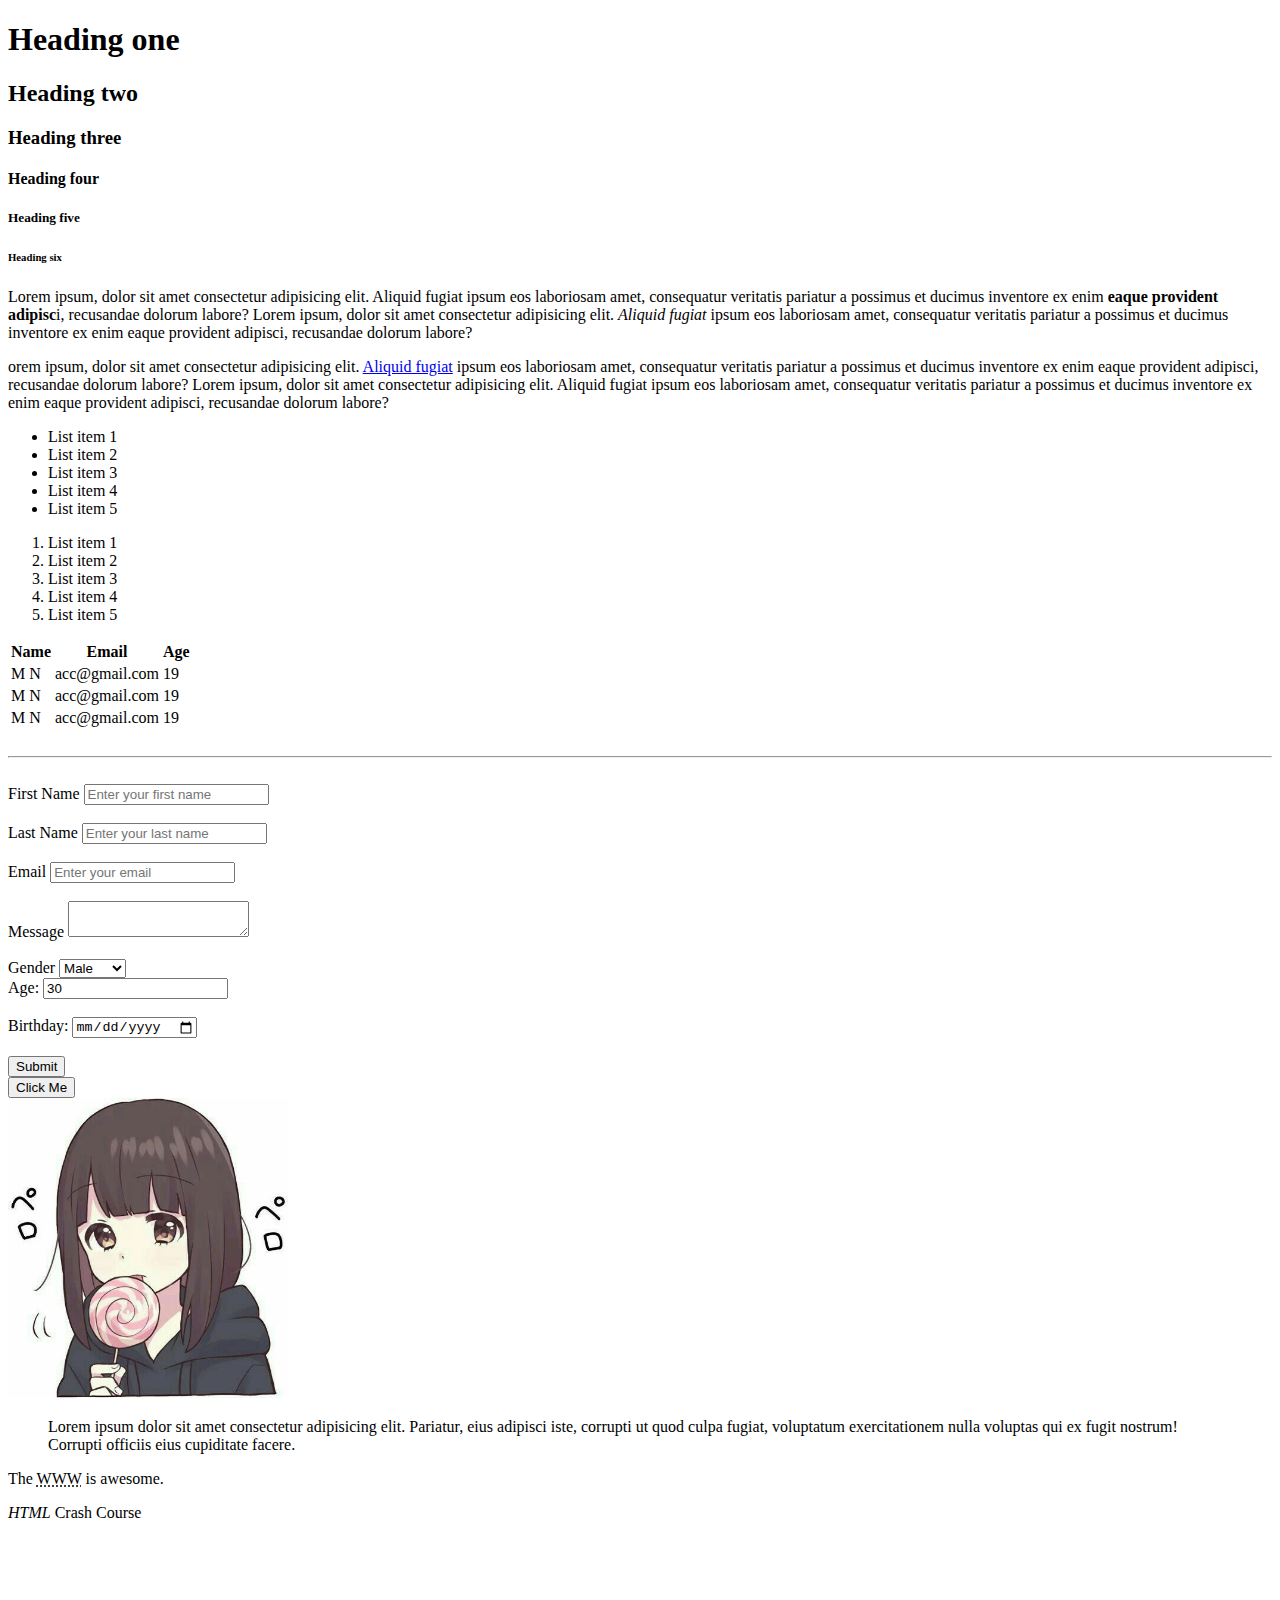
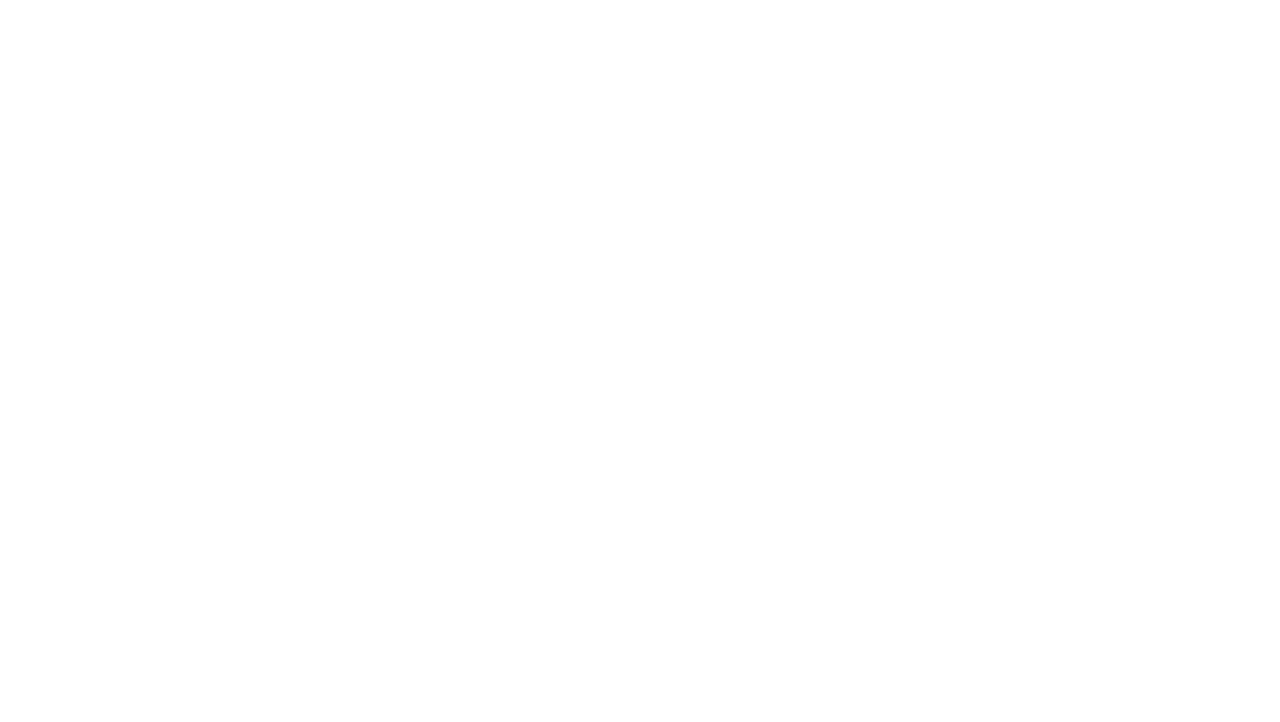
<file: 1_HTML Cheatsheet/index.html>
<!DOCTYPE html>
<html lang="en">

<head>
    <meta charset="UTF-8">
    <meta http-equiv="X-UA-Compatible" content="IE=edge">
    <meta name="viewport" content="width=device-width, initial-scale=1.0">
    <title>HTML Cheatsheet</title>
</head>

<body>
    <!--Comments -->
    <!--Headings-->
    <h1>Heading one</h1>
    <h2>Heading two</h2>
    <h3>Heading three</h3>
    <h4>Heading four</h4>
    <h5>Heading five</h5>
    <h6>Heading six</h6>

    <!--Paragraphs-->

    <p>Lorem ipsum, dolor sit amet consectetur adipisicing elit.
        Aliquid fugiat ipsum eos laboriosam amet, consequatur
        veritatis pariatur a possimus et ducimus inventore ex enim
        <strong>eaque provident adipisc</strong>i, recusandae dolorum labore?
        <!--Strong: bold -->
        Lorem ipsum, dolor sit amet consectetur adipisicing elit.
        <em>Aliquid fugiat</em> ipsum eos laboriosam amet, consequatur
        <!--em:emphasise i.e italic-->
        veritatis pariatur a possimus et ducimus inventore ex enim
        eaque provident adipisci, recusandae dolorum labore?
    </p>
    <p>
        orem ipsum, dolor sit amet consectetur adipisicing elit.
        <a href="https://google.com" target="_blank">Aliquid fugiat</a> ipsum eos laboriosam amet, consequatur
        <!-- a href for link and target for open link in new tab-->
        veritatis pariatur a possimus et ducimus inventore ex enim
        eaque provident adipisci, recusandae dolorum labore?
        Lorem ipsum, dolor sit amet consectetur adipisicing elit.
        Aliquid fugiat ipsum eos laboriosam amet, consequatur
        veritatis pariatur a possimus et ducimus inventore ex enim
        eaque provident adipisci, recusandae dolorum labore?

    </p>

    <!--List-->
    <ul>
        <li>List item 1</li>
        <li>List item 2</li>
        <li>List item 3</li>
        <li>List item 4</li>
        <li>List item 5</li>
    </ul>
    <ol>
        <li>List item 1</li>
        <li>List item 2</li>
        <li>List item 3</li>
        <li>List item 4</li>
        <li>List item 5</li>
    </ol>
    <!--Table-->
    <table>
        <thead>
            <tr>
                <th>Name</th>
                <th>Email</th>
                <th>Age</th>
            </tr>
        </thead>
        <tbody>
            <tr>
                <td>M N</td>
                <td>acc@gmail.com</td>
                <td>19</td>
            </tr>
            <tr>
                <td>M N</td>
                <td>acc@gmail.com</td>
                <td>19</td>
            </tr>
            <tr>
                <td>M N</td>
                <td>acc@gmail.com</td>
                <td>19</td>
            </tr>
        </tbody>
    </table>
    <br>
    <hr>
    <br>
    <!--Forms-->
    <form action="process.php" method="POST">
        <div>
            <label>First Name</label>
            <input type="text" name="firstName" placeholder="Enter your first name">
        </div>
        <br>
        <div>
            <label>Last Name</label>
            <input type="text" name="lastName" placeholder="Enter your last name">
        </div>
        <br>
        <div>
            <label>Email</label>
            <input type="email" name="Email" placeholder="Enter your email">
        </div>
        <br>
        <div>
            <label>Message</label>
            <textarea name="message"></textarea>
        </div>
        <br>
        <div>
            <label>Gender</label>
            <select name="gender">
                <option value="male">Male</option>
                <option value="female">Female</option>
                <option value="other">Others</option>
            </select>
        </div>
        <div>
            <label>Age:</label>
            <input type="number" name="age" value="30">
        </div>
        <br>
        <div>
            <label>Birthday:</label>
            <input type="date" name="birthday">
        </div>
        <br>
        <input type="submit" name="submit" value="Submit">



    </form>
    <!--Button-->
    <button>Click Me</button>
    <br>

    <!--Image-->
    <a href="images/Sample.jpg"> <img src="images/Sample.jpg" alt="My Sample Image" width="280" height="300"></a>

    <!--Quotations-->
    <blockquote cite="https://traversymedia.com">Lorem ipsum dolor sit amet consectetur adipisicing elit. Pariatur, eius
        adipisci iste, corrupti ut quod culpa fugiat, voluptatum exercitationem nulla voluptas qui ex fugit nostrum!
        Corrupti officiis eius cupiditate facere.</blockquote>
    <p>The <abbr title="World Wide Web">WWW</abbr> is awesome.</p>
    <p><cite>HTML</cite> Crash Course</p>
    <div style="margin-top: 800px"></div>
</body>

</html>
</file>
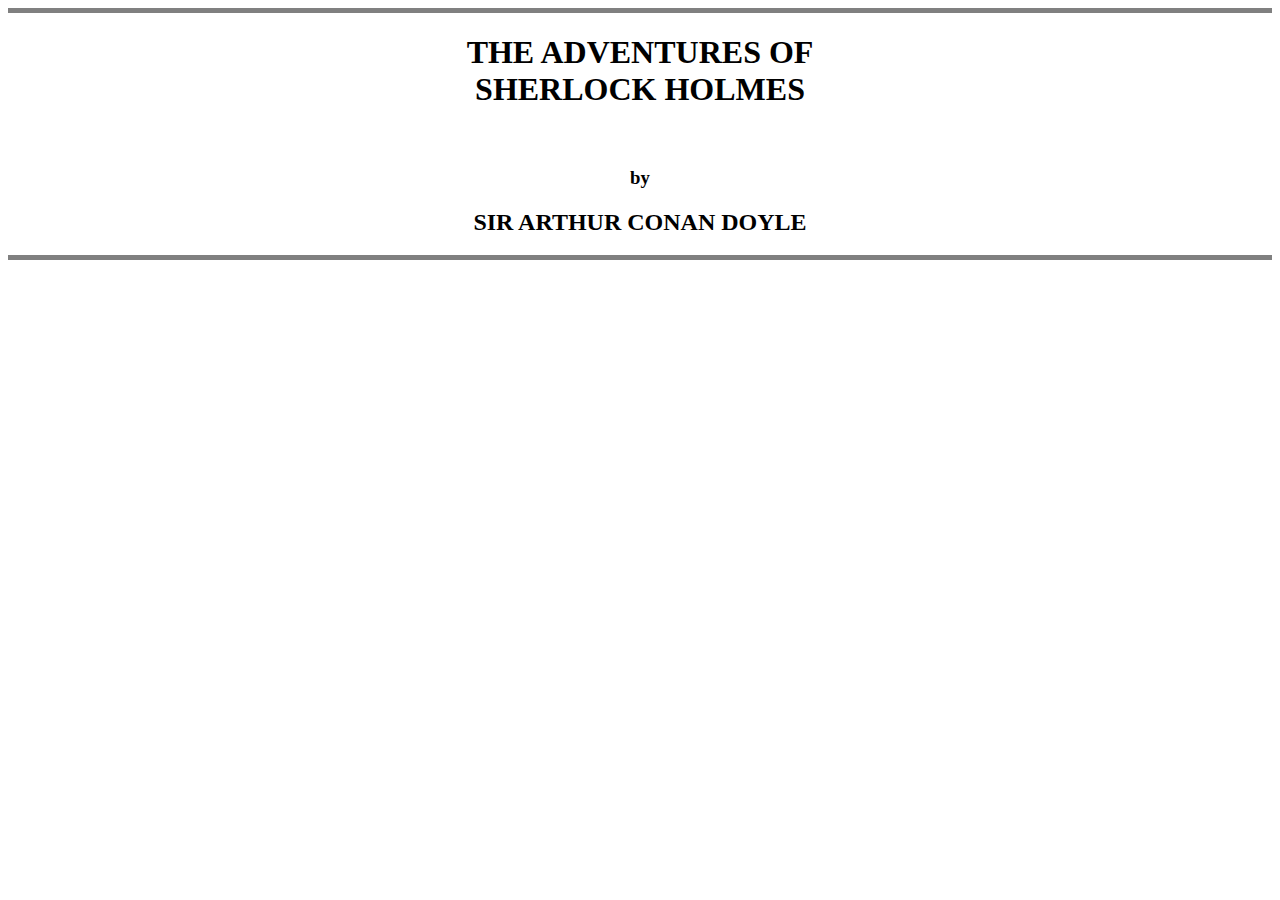
<file: 3_HTML book page/index.html>
<!DOCTYPE html>
<html lang="en">
<head>
    <meta charset="UTF-8">
    <meta name="viewport" content="width=device-width, initial-scale=1.0">
    <title>simple code</title>
</head>
<body>
    <center>
    <hr size="5" noshade> <!--line -->
 <h1>THE ADVENTURES OF<br> SHERLOCK HOLMES </h1>
 <br> <!--new line self closing tag-->
 <h3>by</h3> 
 <h2>SIR ARTHUR CONAN DOYLE</h2>
 <hr size="5" noshade>
    </center>
</body>
</html>
</file>
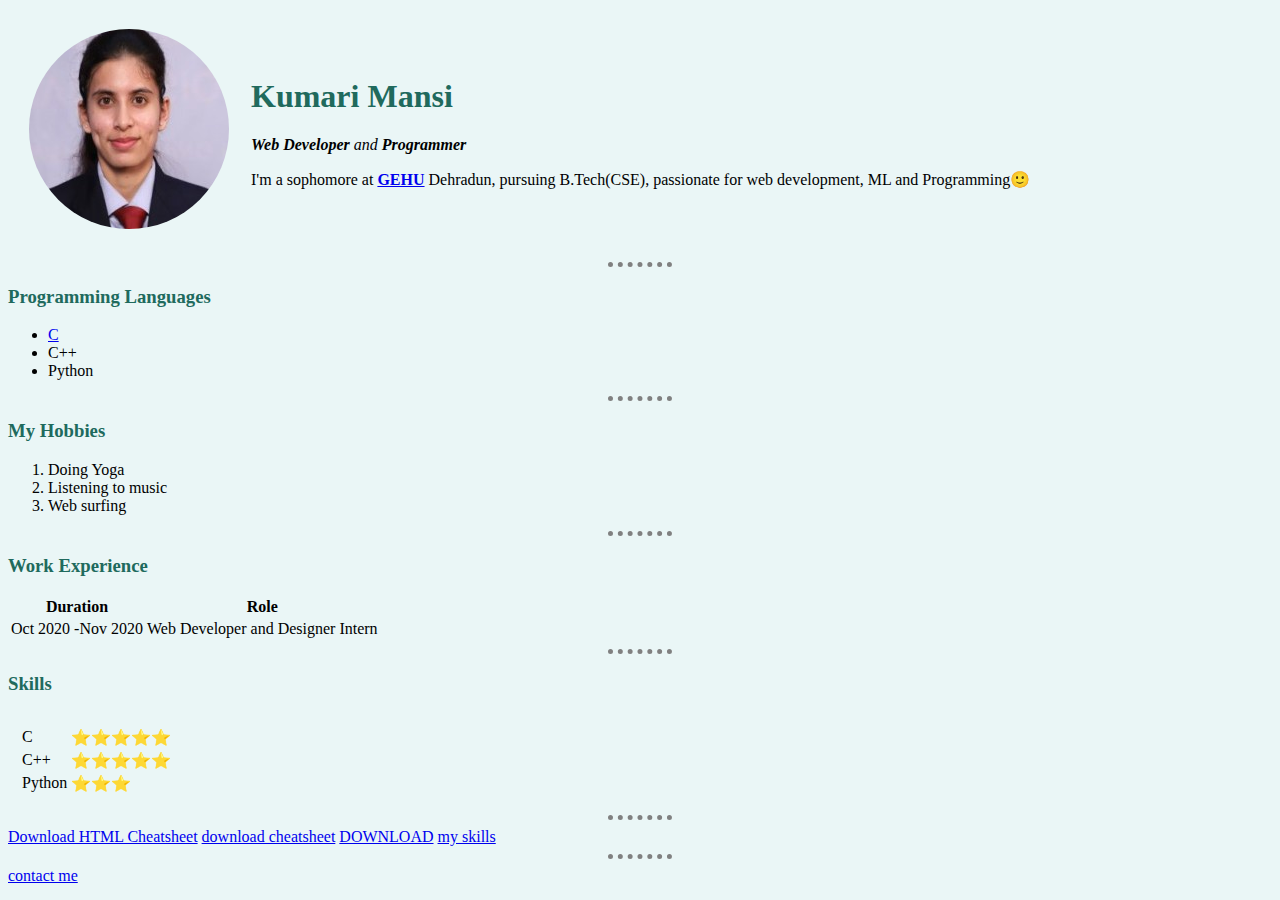
<file: 4_HTML personal site_CV/index.html>
<!DOCTYPE html>
<!--HTML5 latest version boilerplate code-->
<html lang="en">
<!--html code-->

<head>
  <meta charset="UTF-8">
  <!--utf-8 is a standard encoding (unicode character set)-->
  <meta name="viewport" content="width=device-width, initial-scale=1.0">
  <title>Mansi's Personal Site</title>
  <link rel="stylesheet" href="css/style.css">
  <!--Internal CSS-->
  <style>
    img {
      border-radius:
        50%;
    }
  </style>
</head>


<body>
  <!--Inline CSS-->
  <table cellspacing="20">
    <tr>
      <td><img src="images/mansi.jpg" alt="Kumari Mansi Profile Picture"></td>
      <td>
        <h1>Kumari Mansi </h1>
        <p><em><strong> Web Developer</strong> and<strong> Programmer </strong></em></p>
        <!--we should prefer <em> than <i> for italic+stress and <strong> than <b> for bold+importance-->
        <!-- <p><em>Web Developer</em> and <strong>Programmer</strong></p>-->
        <p>I'm a sophomore at <strong><a href="https://www.gehu.ac.in/">GEHU</a></strong> Dehradun, pursuing
          B.Tech(CSE),
          passionate for
          web development, ML and Programming🙂
        </p>
      </td>
    </tr>
  </table>


  <hr>

  <h3>Programming Languages</h3>
  <ul>
    <li><a href="#">C</a></li>
    <li>C++</li>
    <li>Python</li>
  </ul>
  <hr>
  <h3>My Hobbies</h3>
  <ol>
    <li>Doing Yoga</li>
    <li>Listening to music</li>
    <li>Web surfing</li>
  </ol>
  <hr>
  <h3>Work Experience</h3>
  <table>
    <thead>
      <tr>
        <th>Duration</th>
        <th>Role</th>
      </tr>
    </thead>
    <tbody>
      <tr>
        <td>Oct 2020 -Nov 2020</td>
        <td>Web Developer and Designer Intern</td>
      </tr>

    </tbody>
    <tfoot>

    </tfoot>

  </table>
  <hr>
  <h3>Skills</h3>
  <table cellspacing="10px">
    <tr>
      <td>
        <table>
          <tr>
            <td>C</td>
            <td>⭐⭐⭐⭐⭐</td>
          </tr>
          <tr>
            <td>C++</td>
            <td>⭐⭐⭐⭐⭐</td>
          </tr>
          <tr>
            <td>Python</td>
            <td>⭐⭐⭐</td>
          </tr>
        </table>
      </td>
      <td>

      </td>
    </tr>
  </table>

  </table>

  <hr>
  <a download href="https://web.stanford.edu/group/csp/cs21/htmlcheatsheet.pdf">Download HTML Cheatsheet</a>
</body>
<a download href="https://web.stanford.edu//group//csp/cs21//htmlcheatsheet.pdf">download cheatsheet</a>
<a href="https://web.stanford.edu//group//csp/cs21//htmlcheatsheet.pdf" download="w3logo">DOWNLOAD</a>
<a href="skills.html">my skills</a>
<hr>
<a href="contact.html">contact me</a>


</html>
</file>
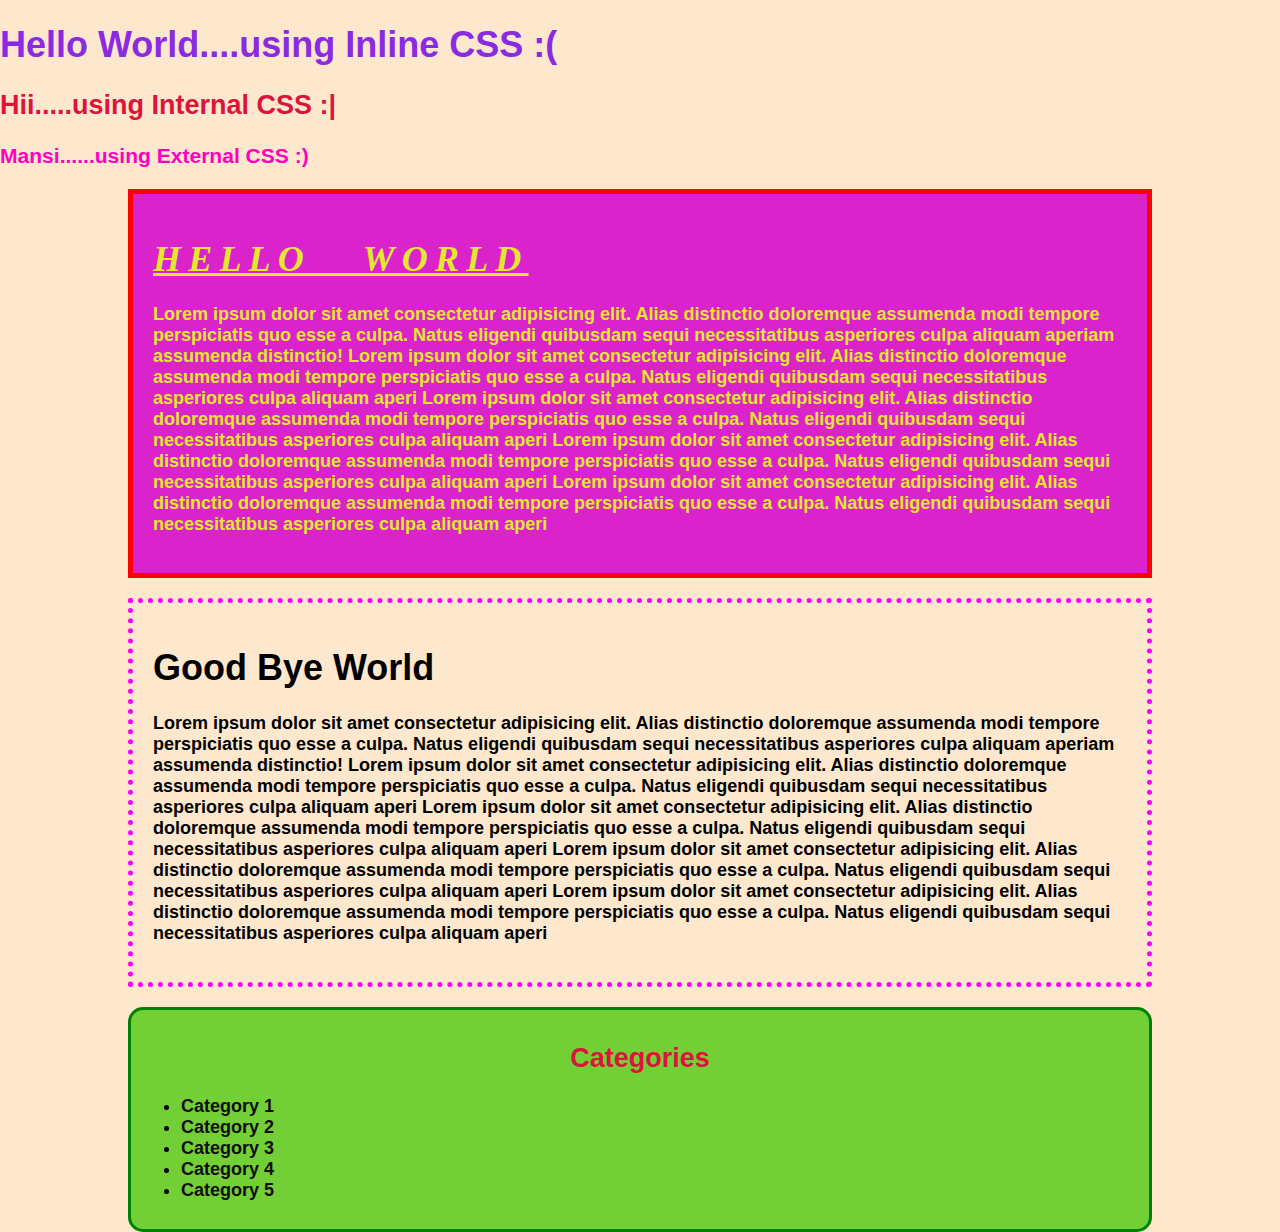
<file: 2_CSS Crash Course/CSS Cheatsheet/index.html>
<!DOCTYPE html>
<html lang="en">

<head>
    <meta charset="UTF-8">
    <meta http-equiv="X-UA-Compatible" content="IE=edge">
    <meta name="viewport" content="width=device-width, initial-scale=1.0">
    <title>CSS Cheat sheet</title>
    <!--Internal CSS (using style tag)-->
    <style>
        h2 {
            color: crimson;
        }
    </style>
    <link rel="stylesheet" href="CSS/style.css">
</head>

<body>
    <!--Inline CSS:within html elements(Horrible)-->
    <h1 style="color: blueviolet;">Hello World....using Inline CSS :(</h1>
    <h2>Hii.....using Internal CSS :|</h2>
    <h3>Mansi......using External CSS :)</h3>

    <div class="container">
        <div class="box1">
            <h1>Hello World</h1>

            <p>
                Lorem ipsum dolor sit amet consectetur adipisicing elit. Alias distinctio
                doloremque assumenda modi tempore perspiciatis quo esse a
                culpa. Natus eligendi quibusdam sequi necessitatibus
                asperiores culpa aliquam aperiam assumenda distinctio!
                Lorem ipsum dolor sit amet consectetur adipisicing elit. Alias distinctio
                doloremque assumenda modi tempore perspiciatis quo esse a
                culpa. Natus eligendi quibusdam sequi necessitatibus
                asperiores culpa aliquam aperi
                Lorem ipsum dolor sit amet consectetur adipisicing elit. Alias distinctio
                doloremque assumenda modi tempore perspiciatis quo esse a
                culpa. Natus eligendi quibusdam sequi necessitatibus
                asperiores culpa aliquam aperi
                Lorem ipsum dolor sit amet consectetur adipisicing elit. Alias distinctio
                doloremque assumenda modi tempore perspiciatis quo esse a
                culpa. Natus eligendi quibusdam sequi necessitatibus
                asperiores culpa aliquam aperi
                Lorem ipsum dolor sit amet consectetur adipisicing elit. Alias distinctio
                doloremque assumenda modi tempore perspiciatis quo esse a
                culpa. Natus eligendi quibusdam sequi necessitatibus
                asperiores culpa aliquam aperi

            </p>

        </div>

        <div class="box2">
            <h1>Good Bye World</h1>

            <p>
                Lorem ipsum dolor sit amet consectetur adipisicing elit. Alias distinctio
                doloremque assumenda modi tempore perspiciatis quo esse a
                culpa. Natus eligendi quibusdam sequi necessitatibus
                asperiores culpa aliquam aperiam assumenda distinctio!
                Lorem ipsum dolor sit amet consectetur adipisicing elit. Alias distinctio
                doloremque assumenda modi tempore perspiciatis quo esse a
                culpa. Natus eligendi quibusdam sequi necessitatibus
                asperiores culpa aliquam aperi
                Lorem ipsum dolor sit amet consectetur adipisicing elit. Alias distinctio
                doloremque assumenda modi tempore perspiciatis quo esse a
                culpa. Natus eligendi quibusdam sequi necessitatibus
                asperiores culpa aliquam aperi
                Lorem ipsum dolor sit amet consectetur adipisicing elit. Alias distinctio
                doloremque assumenda modi tempore perspiciatis quo esse a
                culpa. Natus eligendi quibusdam sequi necessitatibus
                asperiores culpa aliquam aperi
                Lorem ipsum dolor sit amet consectetur adipisicing elit. Alias distinctio
                doloremque assumenda modi tempore perspiciatis quo esse a
                culpa. Natus eligendi quibusdam sequi necessitatibus
                asperiores culpa aliquam aperi

            </p>

        </div>
        <div class="categories">
            <h2>Categories</h2>
            <ul>
                <li><a href="#">Category 1</a></li>
                <li><a href="#">Category 2</a></li>
                <li><a href="#">Category 3</a></li>
                <li><a href="#">Category 4</a></li>
                <li><a href="#">Category 5</a></li>

            </ul>
        </div>

    </div>
</body>

</body>

</html>
</file>
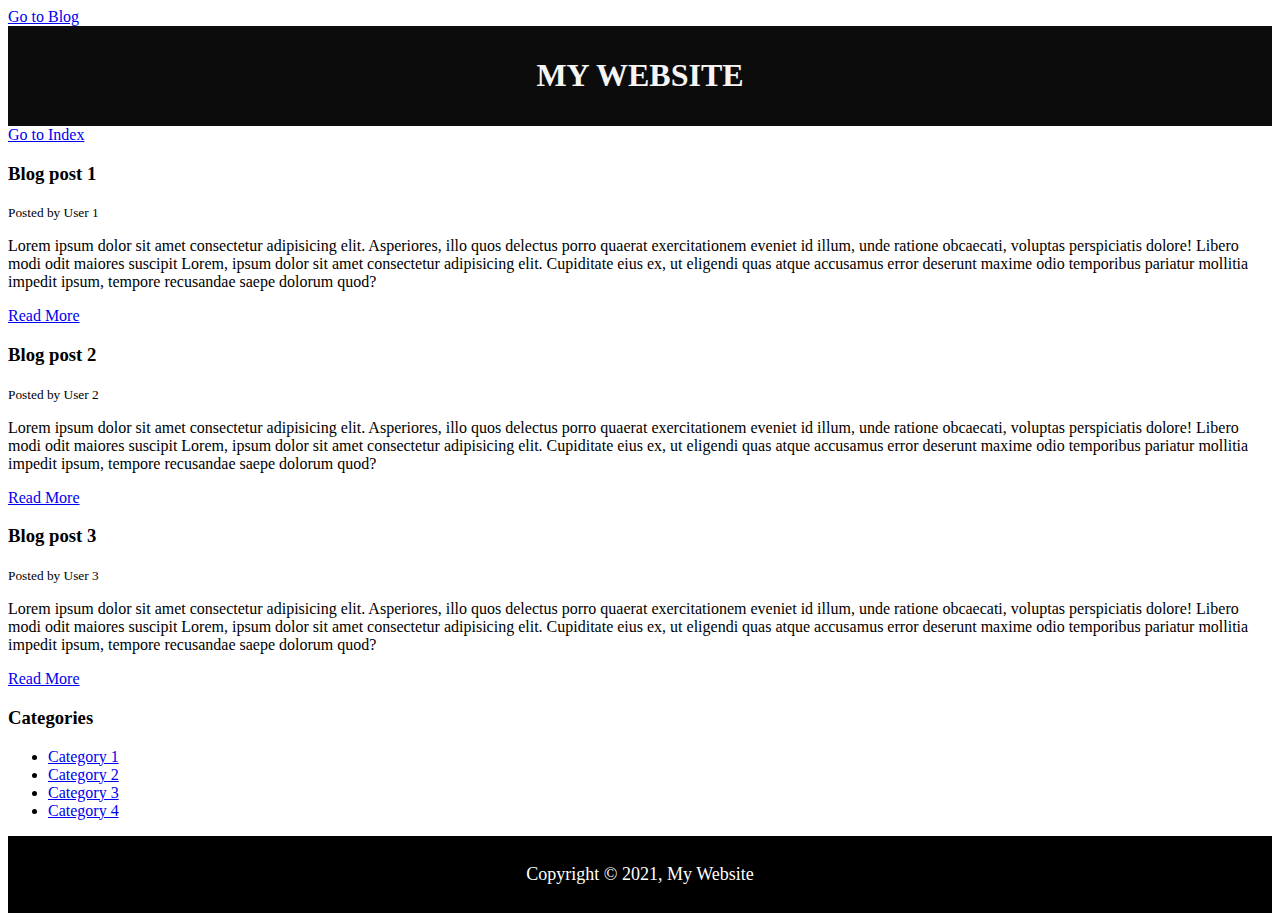
<file: 1_HTML Cheatsheet/blog.html>
<!--Semantic Tags-->
<!DOCTYPE html>
<html lang="en">

<head>
    <meta charset="UTF-8">
    <meta http-equiv="X-UA-Compatible" content="IE=edge">
    <meta name="viewport" content="width=device-width, initial-scale=1.0">
    <meta name="description" content="awesome blogs">
    <meta name="keywords" content="web design blog,web dev blog">
    <title>My Blog</title>
    <style>
        #main-header {
            text-align: center;
            background-color: rgb(12, 12, 12);
            color: rgb(247, 244, 244);
            padding: 10px;
        }

        #main-footer {
            text-align: center;
            font-size: 18px;
            background-color: black;
            color: white;
            padding: 10px;
        }
    </style>
</head>

<body>
    <a href="blog.html" target="_blank">Go to Blog</a>
    <header id="main-header">
        <h1>MY WEBSITE</h1>
    </header>
    <a href="index.html" target="_blank">Go to Index</a>
    <section>
        <article class="post">
            <h3>Blog post 1</h3>
            <small>Posted by User 1</small>
            <p>Lorem ipsum dolor sit amet consectetur adipisicing elit.
                Asperiores, illo quos delectus porro quaerat exercitationem eveniet id illum,
                unde ratione obcaecati, voluptas perspiciatis dolore! Libero modi odit maiores suscipit Lorem,
                ipsum dolor sit amet consectetur adipisicing elit. Cupiditate eius ex, ut eligendi quas atque
                accusamus error deserunt maxime odio temporibus pariatur mollitia impedit ipsum, tempore recusandae
                saepe dolorum quod?
            </p>
            <a href="post.html">Read More</a>
        </article>

        <article class="post">
            <h3>Blog post 2</h3>
            <small>Posted by User 2</small>
            <p>Lorem ipsum dolor sit amet consectetur adipisicing elit.
                Asperiores, illo quos delectus porro quaerat exercitationem eveniet id illum,
                unde ratione obcaecati, voluptas perspiciatis dolore! Libero modi odit maiores suscipit Lorem,
                ipsum dolor sit amet consectetur adipisicing elit. Cupiditate eius ex, ut eligendi quas atque
                accusamus error deserunt maxime odio temporibus pariatur mollitia impedit ipsum, tempore recusandae
                saepe dolorum quod?
            </p>
            <a href="post.html">Read More</a>
        </article>

        <article class="post">
            <h3>Blog post 3</h3>
            <small>Posted by User 3</small>
            <p>Lorem ipsum dolor sit amet consectetur adipisicing elit.
                Asperiores, illo quos delectus porro quaerat exercitationem eveniet id illum,
                unde ratione obcaecati, voluptas perspiciatis dolore! Libero modi odit maiores suscipit Lorem,
                ipsum dolor sit amet consectetur adipisicing elit. Cupiditate eius ex, ut eligendi quas atque
                accusamus error deserunt maxime odio temporibus pariatur mollitia impedit ipsum, tempore recusandae
                saepe dolorum quod?
            </p>
            <a href="post.html">Read More</a>
        </article>
    </section>

    <aside>
        <h3>Categories</h3>
        <nav>
            <ul>
                <li><a href="#">Category 1</a></li>
                <li><a href="#">Category 2</a></li>
                <li><a href="#">Category 3</a></li>
                <li><a href="#">Category 4</a></li>
            </ul>
        </nav>

    </aside>

    <footer id="main-footer">
        <p>Copyright &copy; 2021, My Website</p>
    </footer>
</body>

</html>
</file>
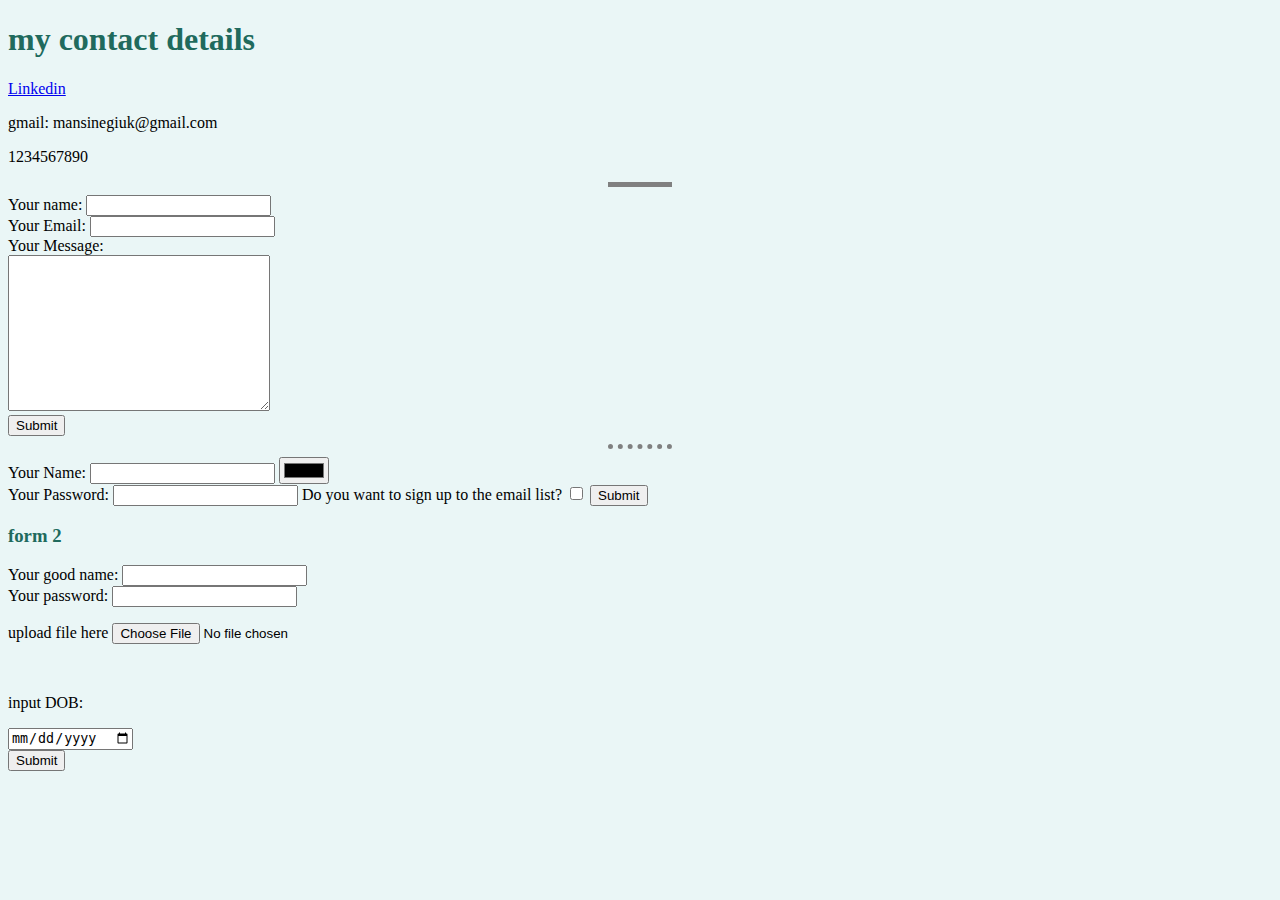
<file: 4_HTML personal site_CV/contact.html>
<!DOCTYPE html>
<html lang="en">

<head>
    <meta charset="UTF-8">
    <meta name="viewport" content="width=device-width, initial-scale=1.0">
    <title>contact</title>
    <link rel="stylesheet" href="css/style.css">
</head>

<body>
    <h1>my contact details</h1>
    <p><a href="https://www.linkedin.com/in/kumari-mansi/">Linkedin</a></p>
    <p>gmail: mansinegiuk@gmail.com</p>
    <p>1234567890</p>
    <hr noshade="">
    <form class="" action="mailto:info@londonappbrewery.com" method="post" enctype="text/plain">
        <label>Your name:</label>
        <input type="text" name="yourname" value=""><br>
        <label>Your Email:</label>
        <input type="email" name="yourEmail" value=""><br>
        <label>Your Message:</label><br>
        <textarea name="yourMessage" rows="10" cols="30"></textarea><br>
        <input type="Submit" name="">
    </form>
    <hr>
    <form class="" action="mailto:info@londonappbrewery.com" method="post">
        <label>Your Name:</label>
        <input type="text" name="" value="">
        <input type="color" name="" value=""><br>
        <label>Your Password:</label>
        <input type="password" name="" value="">
        <label>Do you want to sign up to the email list?</label>
        <input type="checkbox" name="" value="">
        <input type="Submit" name="">
    </form>
    <h3>form 2</h3>
    <form>
        <label>Your good name:</label>
        <input type="text"><br>
        <label>Your password:</label>
        <input type="password">
        <p>upload file here <input type="file"></p><br>
        <p>input DOB:</p><input type="date">
        <!--<input type="radio">
        <input type="range">-->
        <br><input type="submit">

    </form>
</body>

</html>
</file>
<file: 4_HTML personal site_CV/css/style.css>
body{
    background-color:#eaf6f6;
}

hr {

    border-style: dotted none none;
    border-color: grey;
    border-width: 5px;
    width: 5%;
  }
  h1{
    color: #206a5d;
  }
  h3{
    color: #206a5d;
  }
</file>
<file: 2_CSS Crash Course/CSS Cheatsheet/CSS/style.css>
/*
*{
    margin: 0;
    padding:0;
}*/
body{
   
    background-color: #fde8cd;font-family: -apple-system, BlinkMacSystemFont, 'Segoe UI', Roboto, Oxygen, Ubuntu, Cantarell, 'Open Sans', 'Helvetica Neue', sans-serif;
 font-size: large;
 font-weight: bold; 
 line-height: 1.5emx;
 margin:0;
  
}
h3{
    color: rgb(255, 0, 191);
}
.container{
    width:80%;
    margin:auto;
}
.box1{
    background-color: rgb(219, 35, 204);
    color: rgb(228, 231, 43);
    /* lengthy code for each border side
    border-top: 5px red solid;
    border-right: 5px rgb(38, 0, 255) solid;
    border-bottom: 5px rgb(9, 63, 36) solid;
    border-left: 5px rgb(180, 116, 18) solid;*/
    border-width: 4px;
    border-bottom-width:8px;
    border-top-style:dotted;
    border: 5px red solid;
    padding: 20px;
    margin: 20px 0;
}
.box1 h1{
    font-family:Tahoma;
    font-weight: 800;
    font-style: italic;
    text-decoration: underline;
    text-transform: uppercase;
    letter-spacing: 0.2em;
    word-spacing: 1em;
}
.box2{
    border: 5px dotted rgb(247, 0, 255);
    padding:20px;
    margin:20px 0;
}
.categories{
    background-color: rgb(115, 207, 54);
    border: 3px green solid;
    padding:10px;
    border-radius: 15px;
}
.categories h2{
    text-align: center;
}
.categories ul{
    /*padding:0;*/
    list-style: square;
    list-style: disc;
}
a{
    text-decoration: none;
    color: rgb(15, 13, 14);
}
a:hover{
    color:rgb(212, 40, 146)
}
a:active{
    color:green;
}
a:visited{
    color:yellow;
}
</file>
